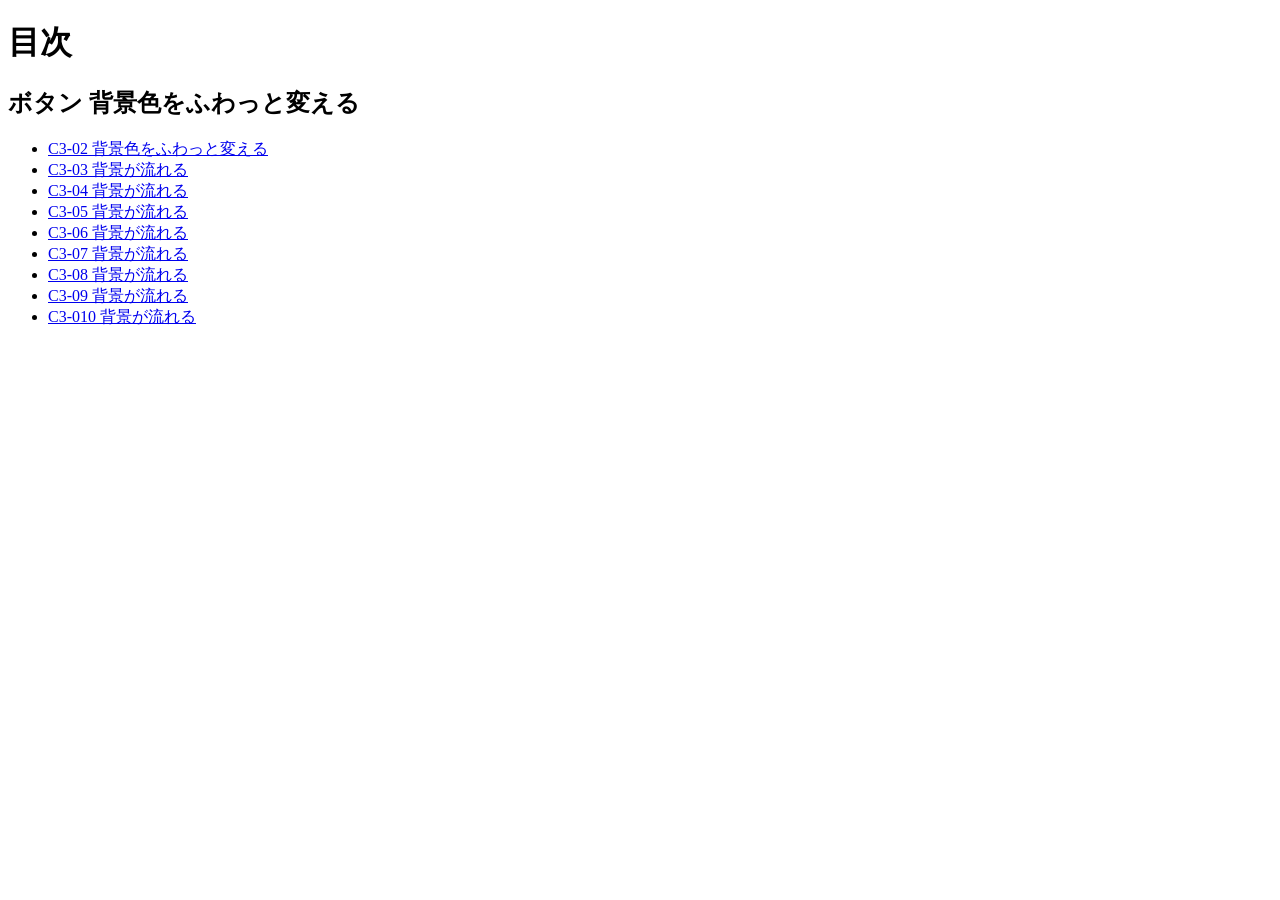
<file: index.html>
<!DOCTYPE html>
<html lang="ja">
<head>
  <meta charset="UTF-8">
  <title>20261119-js</title>
</head>
<body>
  <h1>目次</h1>

  <h2>ボタン 背景色をふわっと変える</h2>
  <ul>
    <li><a href="C3-02/index.html">C3-02 背景色をふわっと変える</a></li>
    <li><a href="C3-03/index.html">C3-03 背景が流れる</a></li>
    <li><a href="C3-04/index.html">C3-04 背景が流れる</a></li>
        <li><a href="C3-05/index.html">C3-05 背景が流れる</a></li>
        <li><a href="C3-06/index.html">C3-06 背景が流れる</a></li>
        <li><a href="C3-07/index.html">C3-07 背景が流れる</a></li>
        <li><a href="C3-08/index.html">C3-08 背景が流れる</a></li>
        <li><a href="C3-09/index.html">C3-09 背景が流れる</a></li>
        <li><a href="C3-010/index.html">C3-010 背景が流れる</a></li>


  </ul>
</body>
</html>
</file>
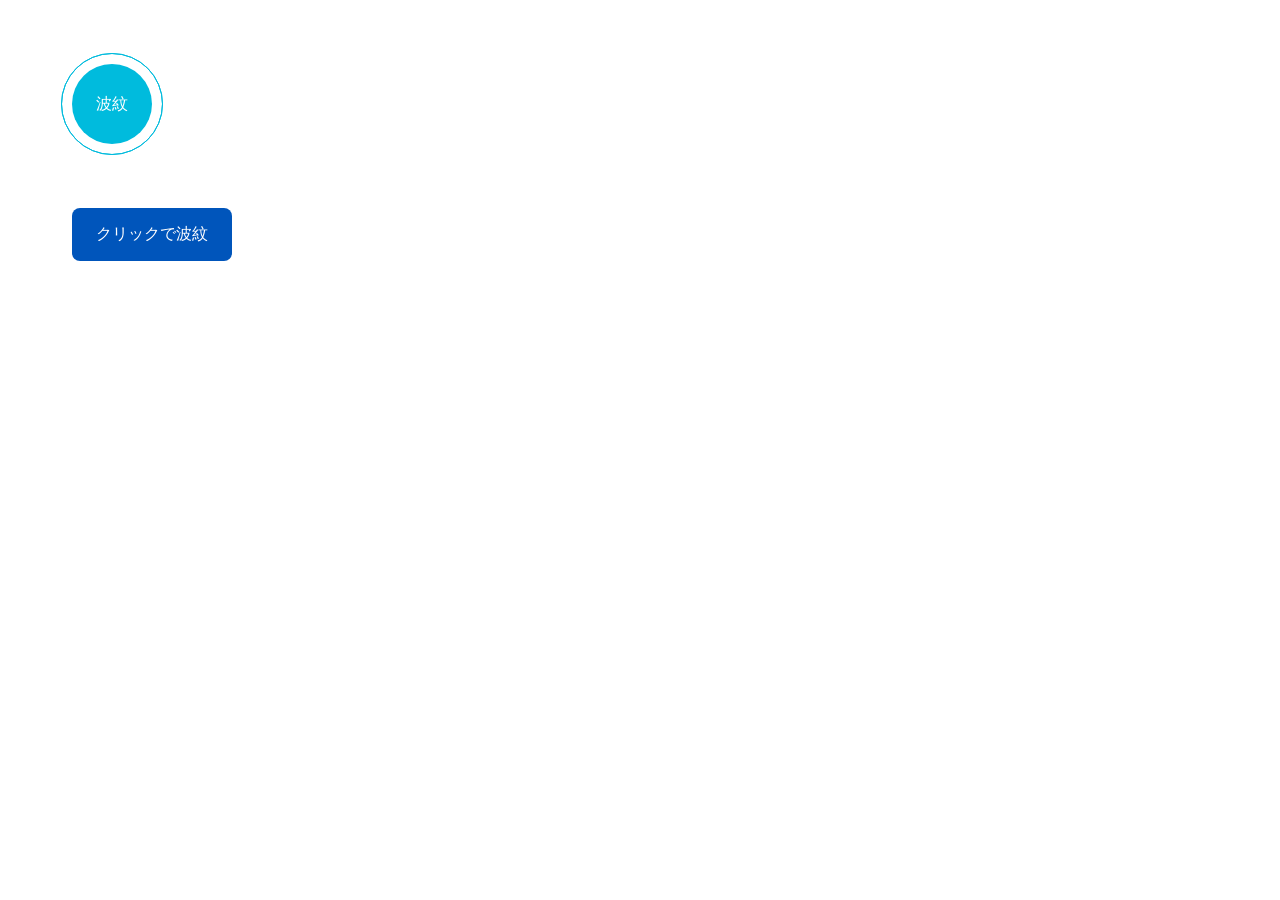
<file: C3-010/index.html>
<!DOCTYPE html>
<html lang="ja">

<head>
    <meta charset="UTF-8">
    <title>C3-0 </title>
    <link rel="stylesheet" href="style.css">
</head>

<body>

    <button class="btn-ripple">波紋</button>

    <button class="btn-click-ripple">クリックで波紋</button>
    <script src="script.js"></script>
</body>

</html>
</file>
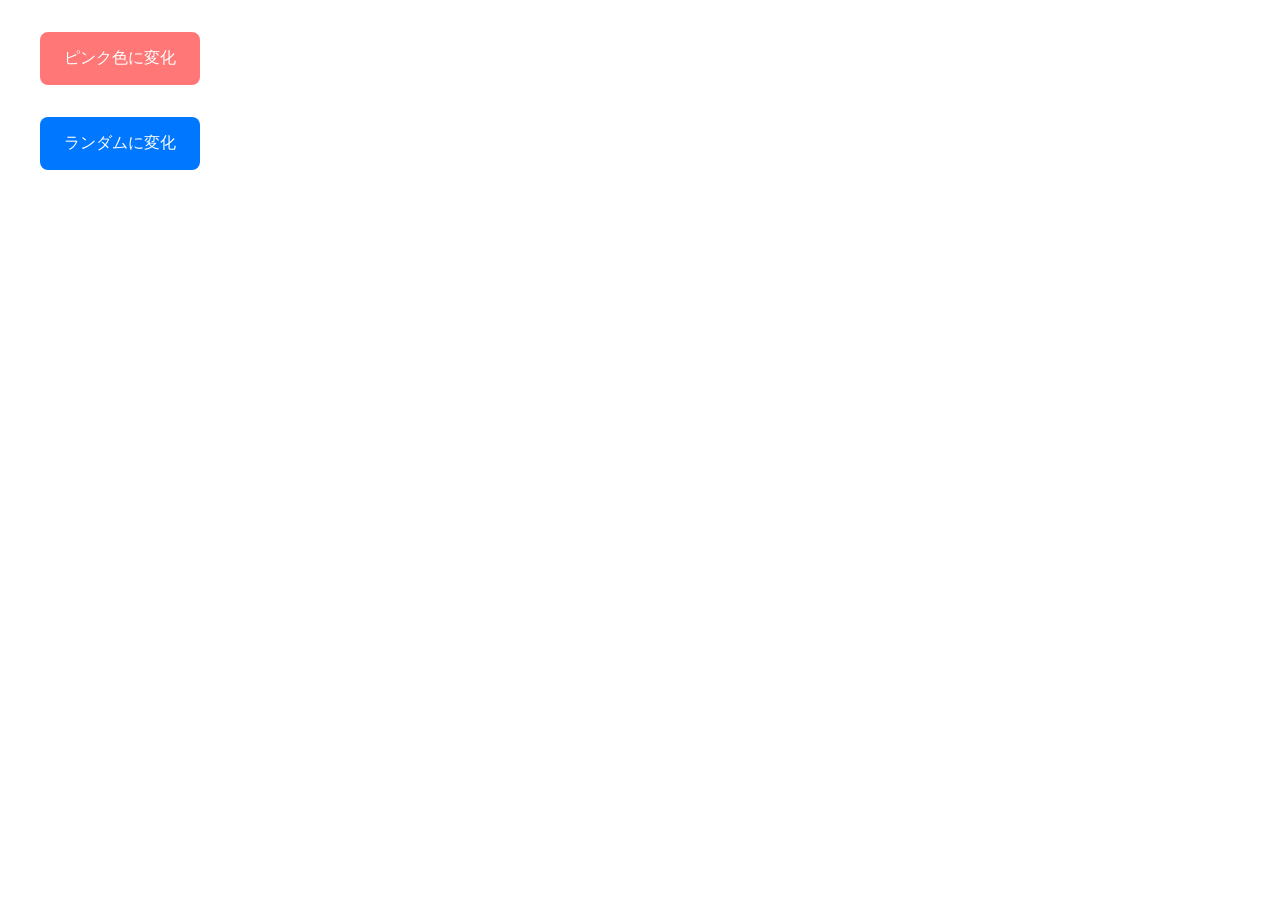
<file: C3-02/index.html>
<!DOCTYPE html>
<html lang="ja">

<head>
  <meta charset="UTF-8">
  <title>20261119-js</title>
  <title>ボタン 背景色をふわっと変える</title>
  <link rel="stylesheet" href="style.css">

</head>

<body>

  <button class="fade-button-pink">ピンク色に変化</button>

  <button class="fade-button-random">ランダムに変化</button>

  <script src="script.js"></script>
</body>

</html>
</file>
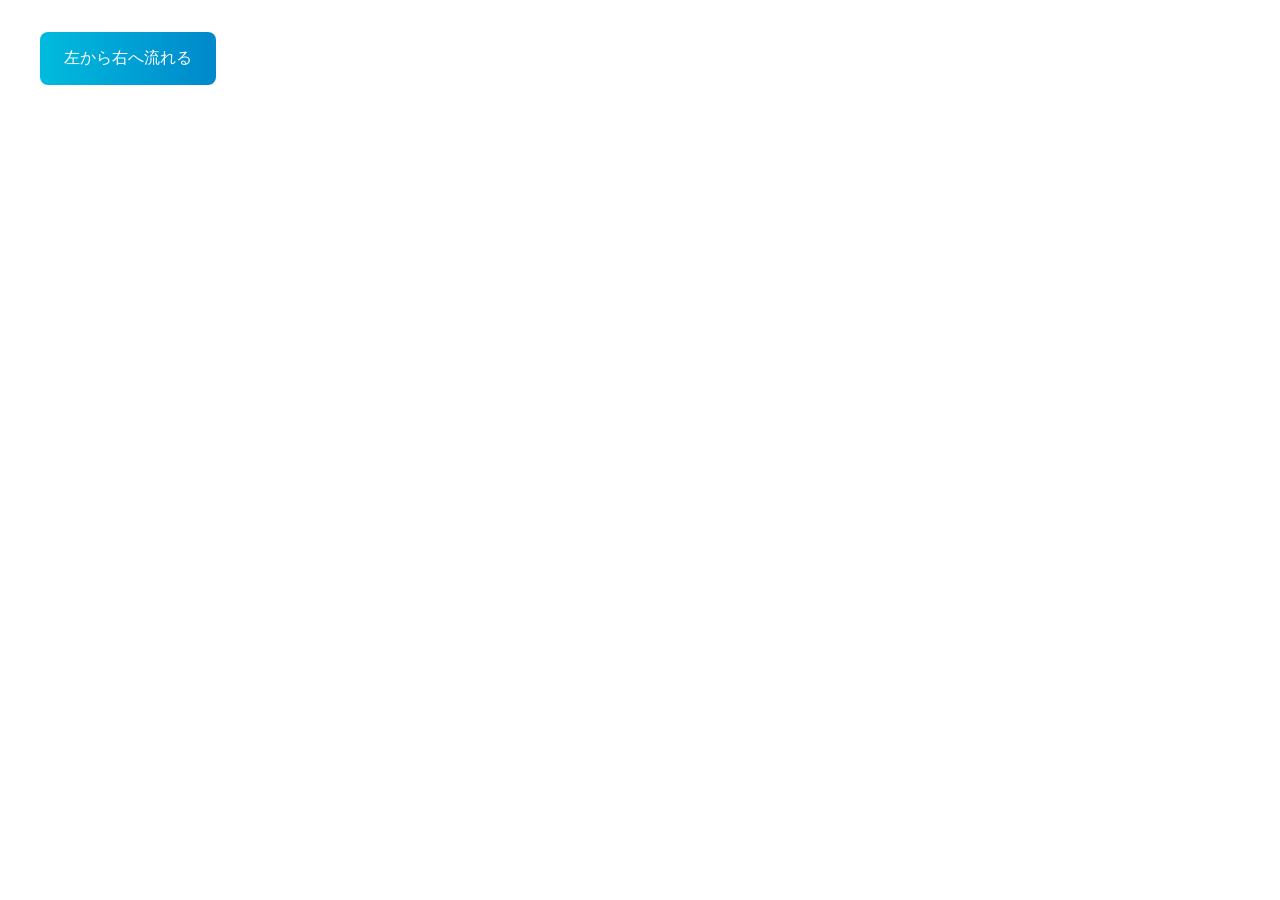
<file: C3-03/index.html>
<!DOCTYPE html>
<html lang="ja">

<head>
  <meta charset="UTF-8">
  <title>C3-03 背景が流れる</title>
  <link rel="stylesheet" href="style.css">
</head>

<body>
  <button class="flow-button">左から右へ流れる</button>

  <script src="script.js"></script>
</body>

</html>
</file>
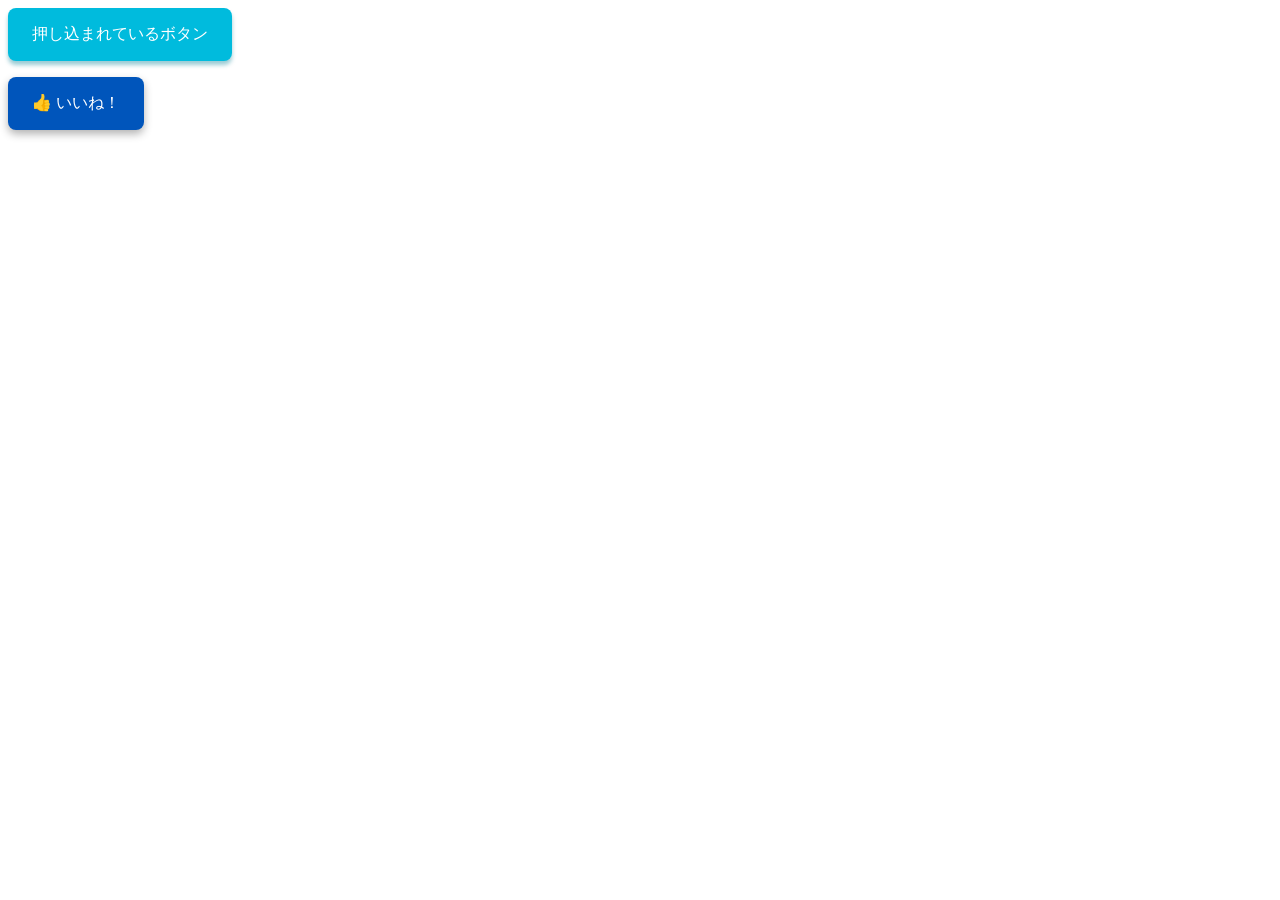
<file: C3-04/index.html>
<!DOCTYPE html>
<html lang="ja">

<head>
    <meta charset="UTF-8">
    <title>C3-04</title>
    <link rel="stylesheet" href="style.css">
</head>

<body>

    <button class="press-button">押し込まれているボタン</button>

    <button class="like-button-js">👍 いいね！</button>
    <script src="script.js"></script>
</body>

</html>
</file>
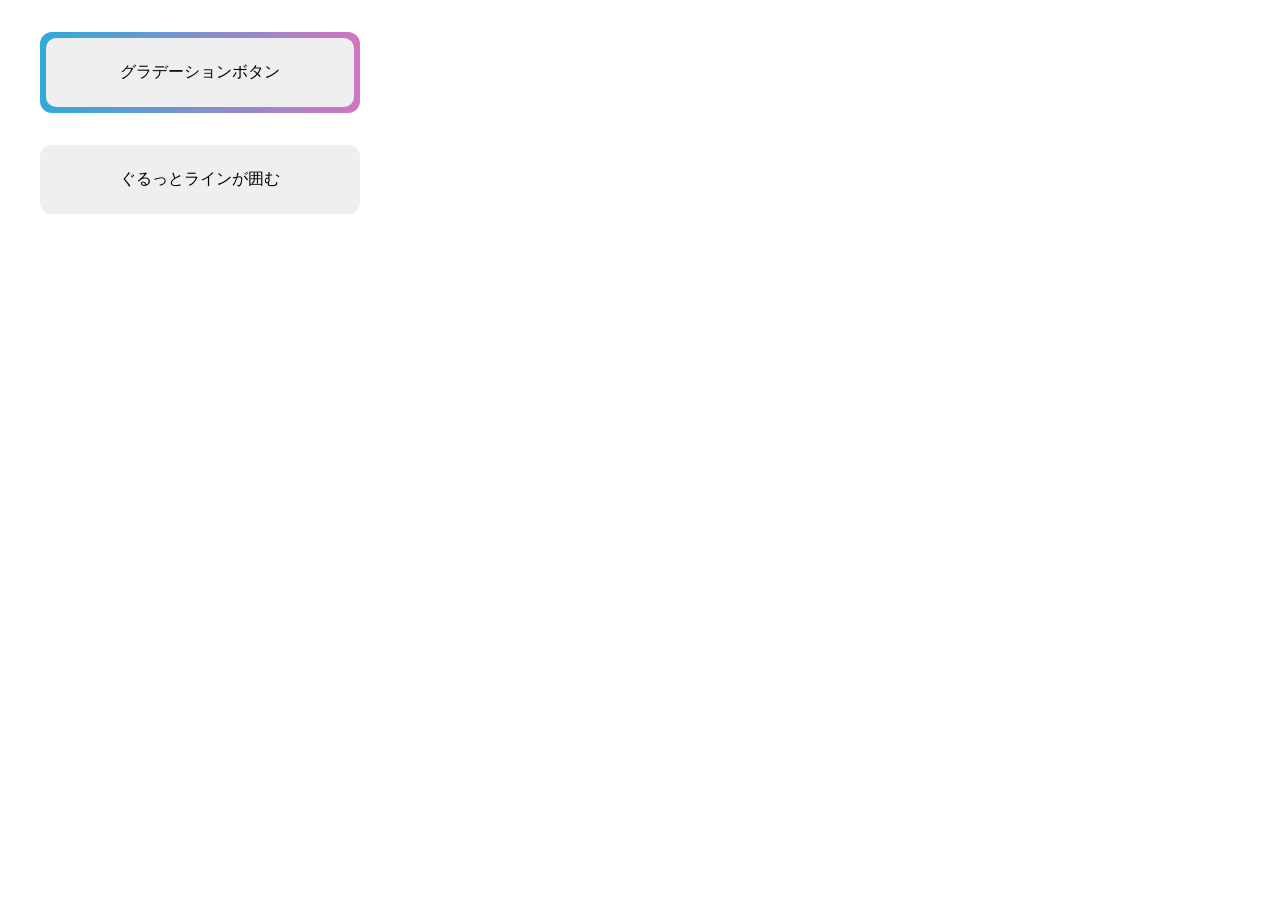
<file: C3-05/index.html>
<!DOCTYPE html>
<html lang="ja">

<head>
    <meta charset="UTF-8">
    <title>C3-0 </title>
    <link rel="stylesheet" href="style.css">
</head>

<body>

    <div class="btn-container">
        <button class="btn-inner">グラデーションボタン</button>
    </div>

    <div class="btn-container-adv">
        <button class="btn-inner-adv">ぐるっとラインが囲む</button>
        <svg class="btn-svg-adv">
            <rect class="btn-rect-adv" width="100%" height="100%" rx="12" />
        </svg>
    </div>
    <script src="script.js"></script>
</body>

</html>
</file>
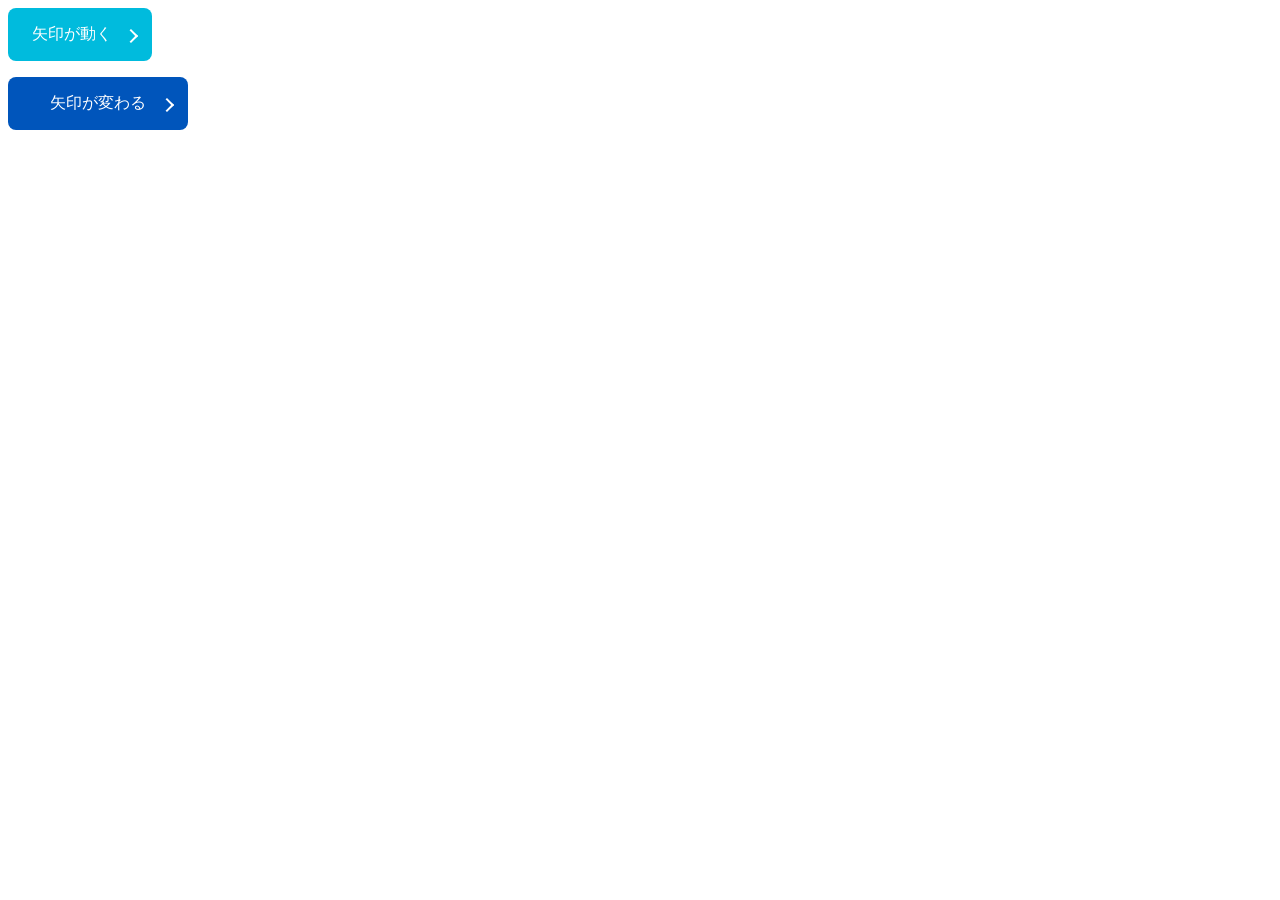
<file: C3-06/index.html>
<!DOCTYPE html>
<html lang="ja">

<head>
    <meta charset="UTF-8">
    <title>C3-0 </title>
    <link rel="stylesheet" href="style.css">
</head>

<body>
    <button class="btn-icon">矢印が動く</button>

    <button class="btn-change">矢印が変わる</button>

    <script src="script.js"></script>
</body>

</html>
</file>
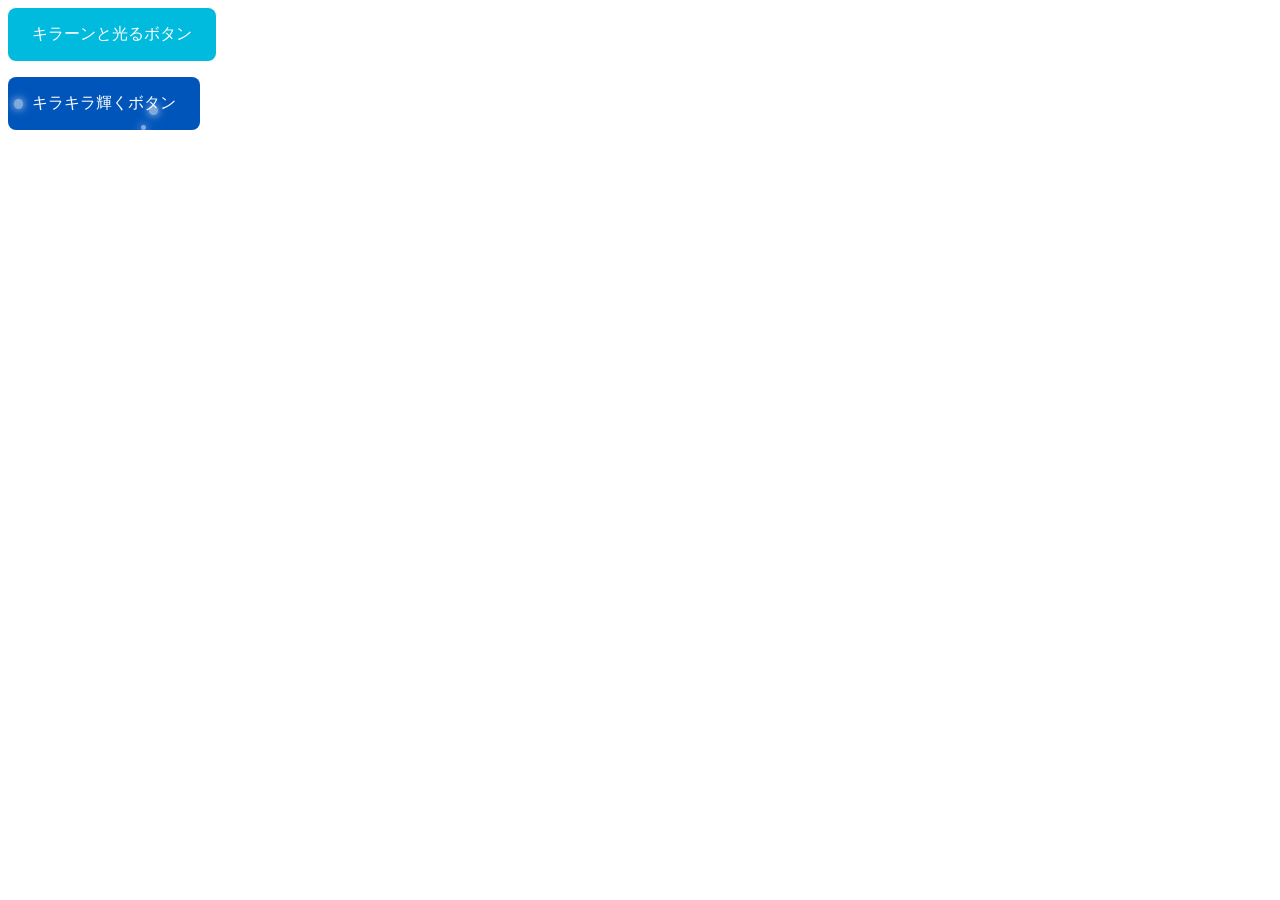
<file: C3-07/index.html>
<!DOCTYPE html>
<html lang="ja">

<head>
    <meta charset="UTF-8">
    <title>C3-0 </title>
    <link rel="stylesheet" href="style.css">
</head>

<body>

    <button class="btn-shine">キラーンと光るボタン</button>

    <button class="btn-sparkle">キラキラ輝くボタン</button>
    <script src="script.js"></script>
</body>

</html>
</file>
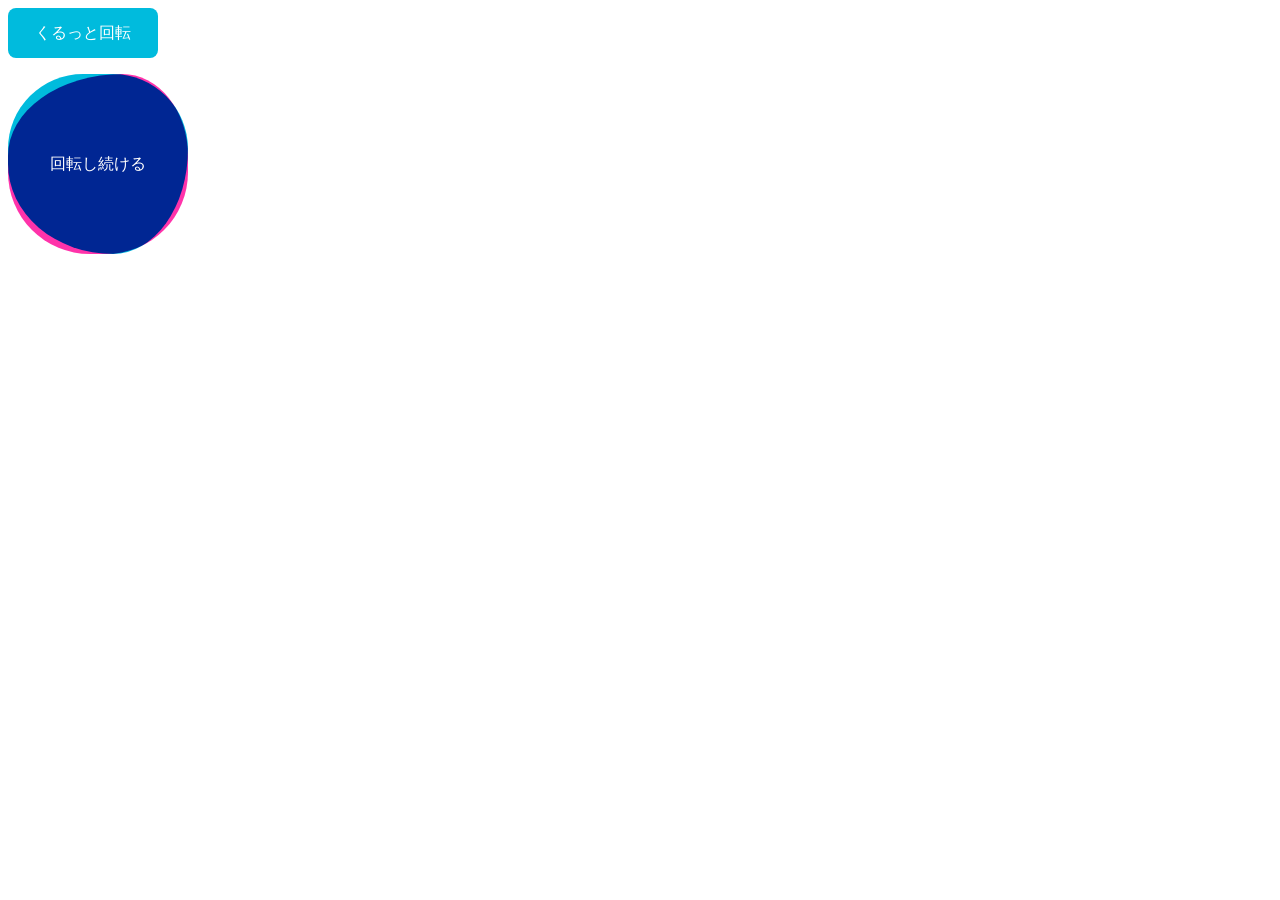
<file: C3-08/index.html>
<!DOCTYPE html>
<html lang="ja">

<head>
    <meta charset="UTF-8">
    <title>C3-0 </title>
    <link rel="stylesheet" href="style.css">
</head>

<body>

    <button class="btn-rotate">
        <div class="btn-rotate-front">くるっと回転</div>
        <div class="btn-rotate-back">回転したよ！</div>
    </button>

    <div class="btn-container">
        <button class="btn-circle">回転し続ける</button>
    </div>
    <script src="script.js"></script>
</body>

</html>
</file>
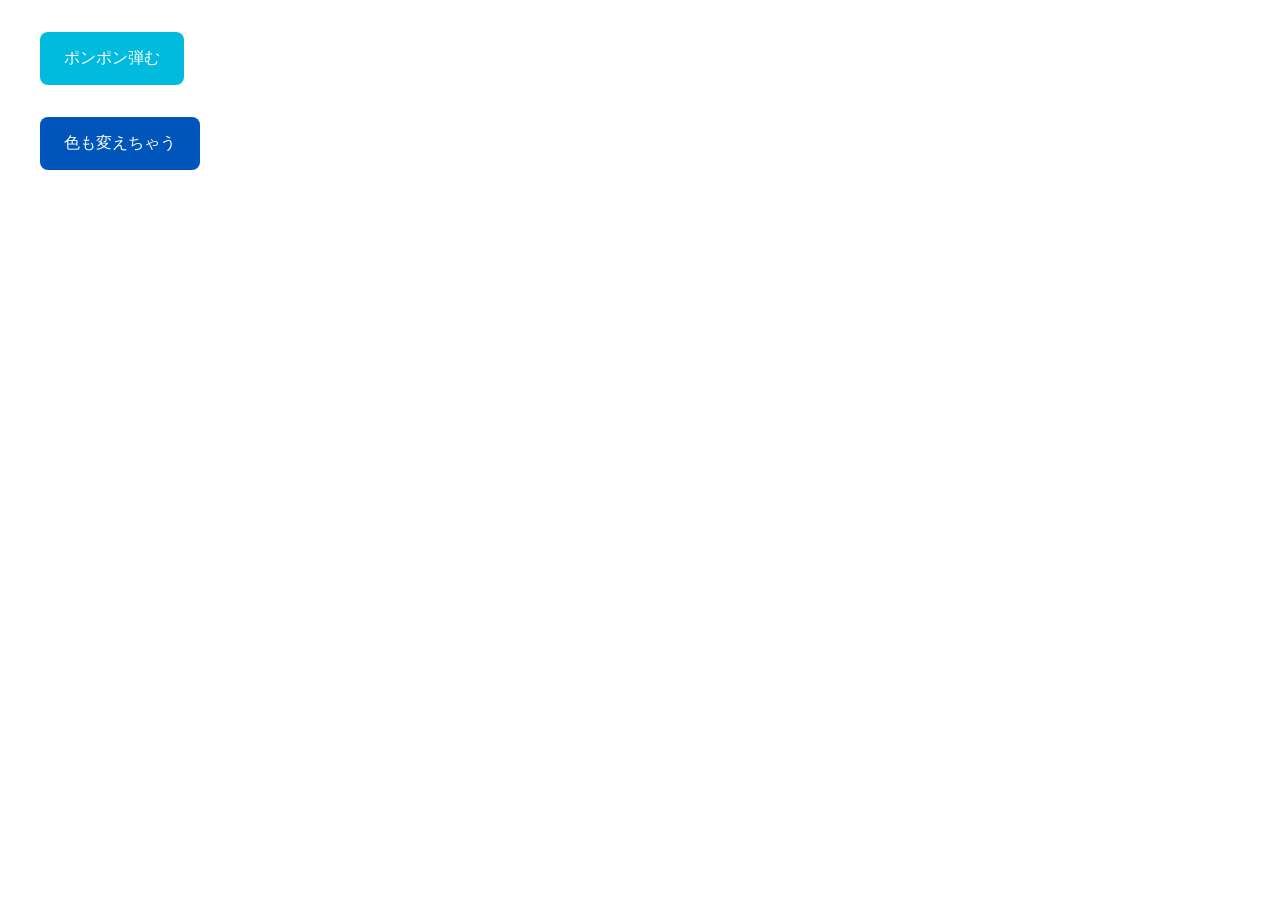
<file: C3-09/index.html>
<!DOCTYPE html>
<html lang="ja">

<head>
    <meta charset="UTF-8">
    <title>C3-0 </title>
    <link rel="stylesheet" href="style.css">
</head>

<body>
<button class="btn-bounce">ポンポン弾む</button>

<button class="btn-click-bounce">色も変えちゃう</button>
    <script src="script.js"></script>
</body>

</html>
</file>
<file: C3-010/style.css>
@charset "utf-8";

* {
    box-sizing: border-box;
}

button {
    display: block;
    margin: 4rem;
}


.btn-ripple {
    position: relative;
    padding: 1rem;
    border: 0;
    font-size: 1rem;
    width: 80px;
    height: 80px;
    cursor: pointer;
    border-radius: 50%;
    color: #fff;
    background-color: #0bd;
}

.btn-ripple::after,
.btn-ripple::before {
    content: '';
    position: absolute;
    top: 50%;
    left: 50%;
    translate: -50% -50%;
    border: 1px solid #0bd;
    width: 100px;
    height: 100px;
    border-radius: 50%;
    animation: ripple-animation 2s linear infinite;
}

.btn-ripple::after {
    animation-delay: .6s;
}

@keyframes ripple-animation {
    0% {
        scale: .6;
    }

    100% {
        scale: 1.2;
        opacity: 0;
    }
}


.btn-click-ripple {
    position: relative;
    padding: 1rem 1.5rem;
    border: 0;
    font-size: 1rem;
    cursor: pointer;
    border-radius: 8px;
    color: #fff;
    background-color: #05b;
    overflow: hidden;
}

.ripple {
    position: absolute;
    border-radius: 50%;
    scale: 0;
    animation: ripple .6s linear;
    background: rgba(255, 255, 255, .6);
}

@keyframes ripple {
    to {
        scale: 4;
        opacity: 0;
    }
}
</file>
<file: C3-02/style.css>
@charset "UTF-8";

* {
    box-sizing: border-box;
}

button {
    display: block;
    margin: 2rem;
}

.fade-button-pink {
    padding: 1rem 1.5rem;
    font-size: 1rem;
    border: none;
    border-radius: 8px;
    background: #f77;
    color: #fff;
    cursor: pointer;
}

.fade-button-pink:hover {
    background: #fcc;
    transition: background .3s;
}

.fade-button-random {
    padding: 1rem 1.5rem;
    font-size: 1rem;
    border: none;
    border-radius: 8px;
    background: #07f;
    color: #fff;
    cursor: pointer;
    transition: background .3s ease;
}
</file>
<file: C3-03/style.css>
@charset "UTF-8";

* {
    box-sizing: border-box;
}

button {
    display: block;
    margin: 2rem;
    padding: 1rem 1.5rem;
    font-size: 1rem;
    border: none;
    border-radius: 8px;
    color: white;
    cursor: pointer;
}

.flow-button {
    background: linear-gradient(90deg, #0bd, #05b);
    background-size: 200% 100%;
    transition: background-position .4s ease;
}

.flow-button:hover {
    background-position: -100% 0;
}
</file>
<file: C3-04/style.css>
@charset "utf-8";

* {
    box-sizing: border-box;
}

button {
    display: block;
    margin-bottom: 1rem;
}

.press-button {
    padding: 1rem 1.5rem;
    font-size: 1rem;
    border: none;
    border-radius: 8px;
    color: #fff;
    background-color: #0bd;
    box-shadow: 0 4px 4px rgba(0, 126, 148, 0.4);
    cursor: pointer;
    transition: translate 0.2s ease, box-shadow 0.2s ease;
}

.press-button:hover {
    translate: 0 2px;
    box-shadow: 0 2px 4px rgba(0, 126, 148, 0.2);
}

.like-button-js {
    padding: 1rem 1.5rem;
    font-size: 1rem;
    border: none;
    border-radius: 8px;
    color: #fff;
    background-color: #05b;
    cursor: pointer;
    box-shadow: 0 4px 8px rgba(0, 0, 0, 0.3);
    transition: translate 0.2s, box-shadow 0.2s, background-color 0.2s;
}

.like-button-js:hover {
    translate: 0 2px;
    box-shadow: 0 2px 4px rgba(0, 0, 0, 0.3);
}

.like-button-js.liked {
    background: #037;
    box-shadow: 0 1px 2px rgba(0, 0, 0, 0.3);
}
</file>
<file: C3-05/style.css>
@charset "utf-8";

* {
  box-sizing: border-box;
}

div {
  margin: 2rem;
}

.btn-container {
  position: relative;
  overflow: hidden;
  display: flex;
  align-items: center;
  justify-content: center;
  max-width: 320px;
  border-radius: 12px;
}

.btn-inner {
  margin: 6px;
  position: relative;
  z-index: 1;
  width: 100%;
  padding: 1.5rem;
  border-radius: 10px;
  border: 0;
  font-size: 1rem;
  cursor: pointer;
}

.btn-container::before {
  content: "";
  background: linear-gradient(90deg, #0bd, #f6b);
  height: 500px;
  width: 500px;
  position: absolute;
  animation: rotate-line 4s linear infinite;
}

@keyframes rotate-line {
  0% {
    transform: rotate(0deg);
  }

  100% {
    transform: rotate(360deg);
  }
}

.btn-container-adv {
  position: relative;
  max-width: 320px;
}

.btn-inner-adv {
  width: 100%;
  padding: 1.5rem;
  border-radius: 12px;
  border: 0;
  font-size: 1rem;
  cursor: pointer;
}

.btn-svg-adv {
  width: 100%;
  height: 100%;
  position: absolute;
  top: 0;
  left: 0;
  overflow: visible;
  pointer-events: none;
  z-index: 1;
}

.btn-rect-adv {
  fill: none;
  stroke: #0bd;
  stroke-width: 6px;
  stroke-dasharray: 400%;
  stroke-dashoffset: 400%;
}

.btn-rect-adv.active {
  animation: line 1s forwards;
}

@keyframes line {
  to {
    stroke-dashoffset: 0;
  }
}
</file>
<file: C3-06/style.css>
@charset "utf-8";

* {
    box-sizing: border-box;
}

button {
    display: block;
    margin-bottom: 1rem;
}

.btn-icon {
    position: relative;
    padding: 1rem 2.5rem 1rem 1.5rem;
    border: 0;
    font-size: 1rem;
    cursor: pointer;
    border-radius: 8px;
    color: #fff;
    background-color: #0bd;
}

.btn-icon::after {
    content: '';
    position: absolute;
    top: calc(50% - 4px);
    right: 16px;
    width: 8px;
    height: 8px;
    border-top: 2px solid;
    border-right: 2px solid;
    rotate: 45deg;
    transition: .5s;
}

.btn-icon:hover::after {
    right: 10px;
}

.btn-change {
    width: 180px;
    position: relative;
    padding: 1rem 1.5rem;
    border: 0;
    font-size: 1rem;
    cursor: pointer;
    border-radius: 8px;
    color: #fff;
    background-color: #05b;
}

.btn-change::after {
    content: '';
    position: absolute;
    top: calc(50% - 4px);
    right: 16px;
    width: 8px;
    height: 8px;
    border-top: 2px solid;
    border-right: 2px solid;
    rotate: 45deg;
    transition: .5s;
}

.btn-change.done::after {
    top: calc(50% - 6px);
    width: 12px;
    height: 6px;
    rotate: 125deg;
}
</file>
<file: C3-07/style.css>
@charset "utf-8";

* {
    box-sizing: border-box;
}

button {
    display: block;
    margin-bottom: 1rem;
}

.btn-shine {
    position: relative;
    padding: 1rem 1.5rem;
    border: 0;
    font-size: 1rem;
    cursor: pointer;
    border-radius: 8px;
    color: #fff;
    background-color: #0bd;
    overflow: hidden;
}

.btn-shine::before {
    content: '';
    position: absolute;
    top: 0;
    left: -150%;
    width: 100%;
    height: 100%;
    background: linear-gradient(120deg,
            rgba(255, 255, 255, 0) 0%,
            rgba(255, 255, 255, 0.6) 50%,
            rgba(255, 255, 255, 0) 100%);
    transform: skewX(-20deg);
}

.btn-shine:hover::before {
    translate: 300% 0;
    transition: .5s;
}


.btn-sparkle {
    position: relative;
    padding: 1rem 1.5rem;
    border: 0;
    font-size: 1rem;
    cursor: pointer;
    border-radius: 8px;
    color: #fff;
    background-color: #05b;
    overflow: hidden;
}

.btn-sparkle .sparkle {
    position: absolute;
    width: 8px;
    height: 8px;
    background-color: rgba(255, 255, 255, .5);
    border-radius: 50%;
    box-shadow: 0 0 8px rgba(255, 255, 255, 0.8);
    animation: sparkle-animation 2s infinite;
    pointer-events: none;
}

@keyframes sparkle-animation {
    0% {
        transform: scale(0);
        opacity: 1;
    }

    50% {
        transform: scale(1);
        opacity: 0.8;
    }

    100% {
        transform: scale(0);
        opacity: 0;
    }
}
</file>
<file: C3-08/style.css>
@charset "utf-8";

* {
    box-sizing: border-box;
}

button {
    display: block;
    margin-bottom: 1rem;
}

.btn-rotate {
    position: relative;
    width: 150px;
    height: 50px;
    display: flex;
    justify-content: center;
    align-items: center;
    border: 0;
    font-size: 1rem;
    cursor: pointer;
    border-radius: 8px;
    color: #fff;
    background-color: #0bd;
    transition: rotate .6s;
    transform-style: preserve-3d;
}

.btn-rotate-front,
.btn-rotate-back {
    position: absolute;
    width: 100%;
    height: 100%;
    display: flex;
    justify-content: center;
    align-items: center;
    backface-visibility: hidden;
    border-radius: 8px;
}

.btn-rotate-back {
    background-color: #05b;
    rotate: x 180deg;
}

.btn-rotate:hover {
    rotate: x 180deg;
}

.btn-container {
    position: relative;
}

.btn-circle {
    position: absolute;
    width: 180px;
    height: 180px;
    color: #fff;
    background: transparent;
    border: 0;
    font-size: 1rem;
    cursor: pointer;
}

.btn-circle::before,
.btn-circle::after {
    content: '';
    position: absolute;
    width: 100%;
    height: 100%;
    top: 0;
    left: 0;
    z-index: -1;
    mix-blend-mode: multiply;
}

.btn-circle::before {
    background: #0bd;
    border-radius: 50% 50% 50% 70%/50% 50% 70% 60%;
    animation: border-animation 6s infinite linear;
}

.btn-circle::after {
    background: #f3a;
    border-radius: 70% 40% 50% 50%/50%;
    animation: border-animation 4s infinite linear;
}

@keyframes border-animation {
    to {
        rotate: 360deg;
    }
}

.btn-circle.fast-spin::before,
.btn-circle.fast-spin::after {
    animation-duration: .4s;
}
</file>
<file: C3-09/style.css>
@charset "utf-8";

* {
    box-sizing: border-box;
}

button {
    display: block;
    margin: 2rem;
}

.btn-bounce {
    padding: 1rem 1.5rem;
    border: 0;
    font-size: 1rem;
    cursor: pointer;
    border-radius: 8px;
    color: #fff;
    background-color: #0bd;
}

.btn-bounce:hover {
    animation: bounce 1s infinite ease-in-out;
}

@keyframes bounce {

    0%,
    100% {
        translate: 0;
    }

    50% {
        translate: 0 -10px;
    }
}


.btn-click-bounce {
    padding: 1rem 1.5rem;
    border: 0;
    font-size: 1rem;
    cursor: pointer;
    border-radius: 8px;
    color: #fff;
    background-color: #05b;
}
</file>
